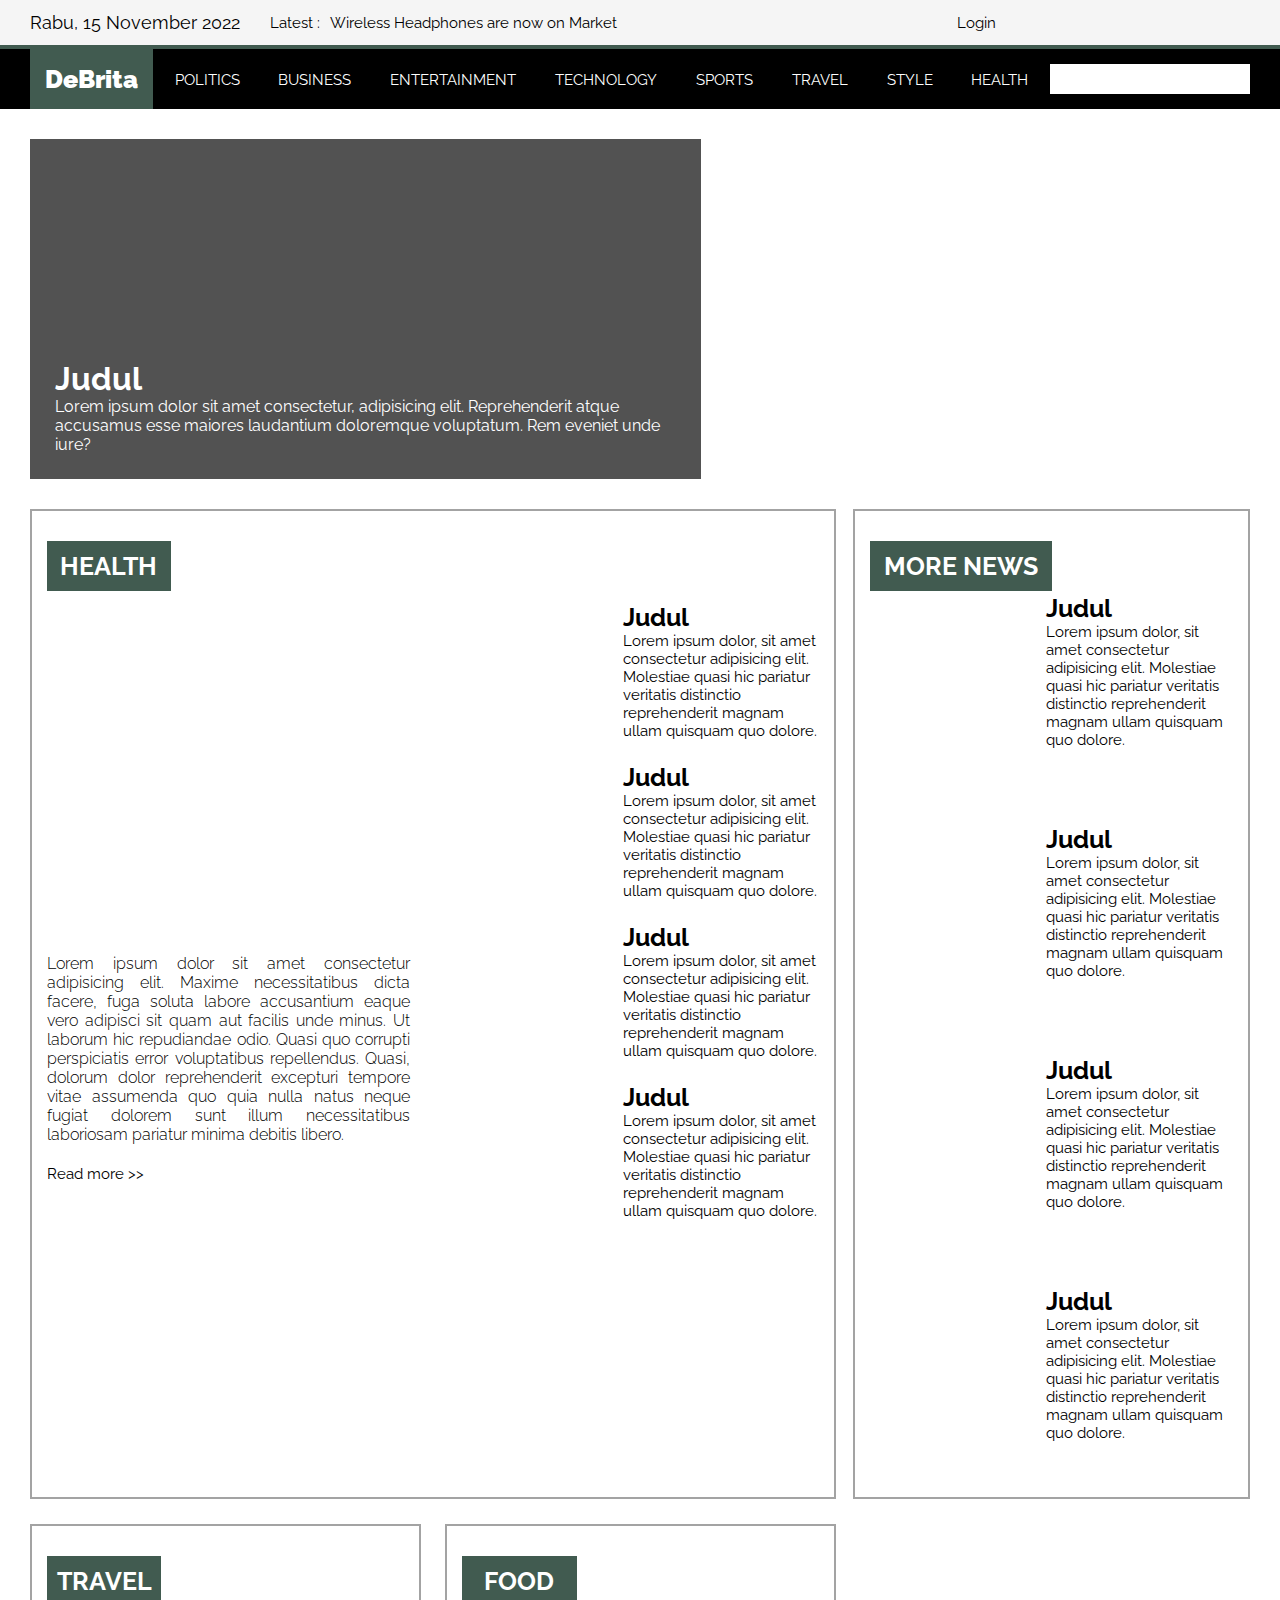
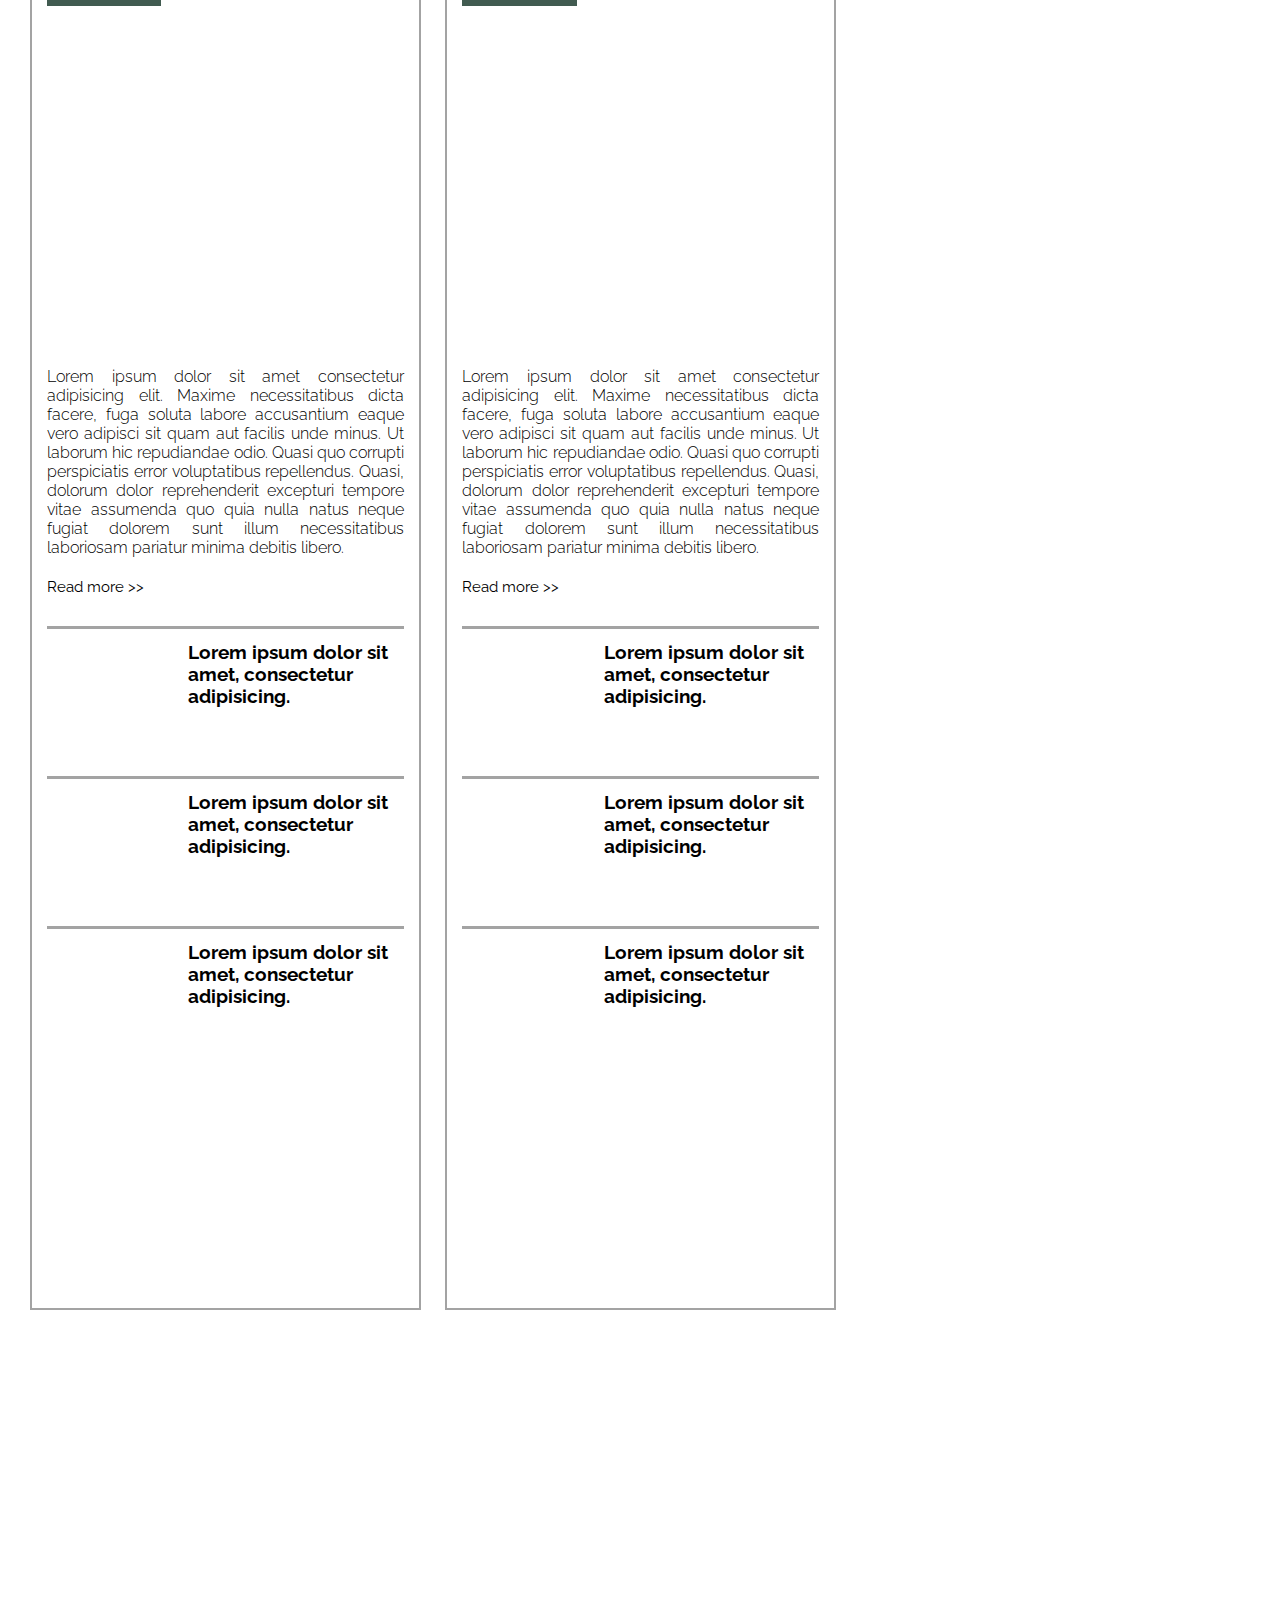
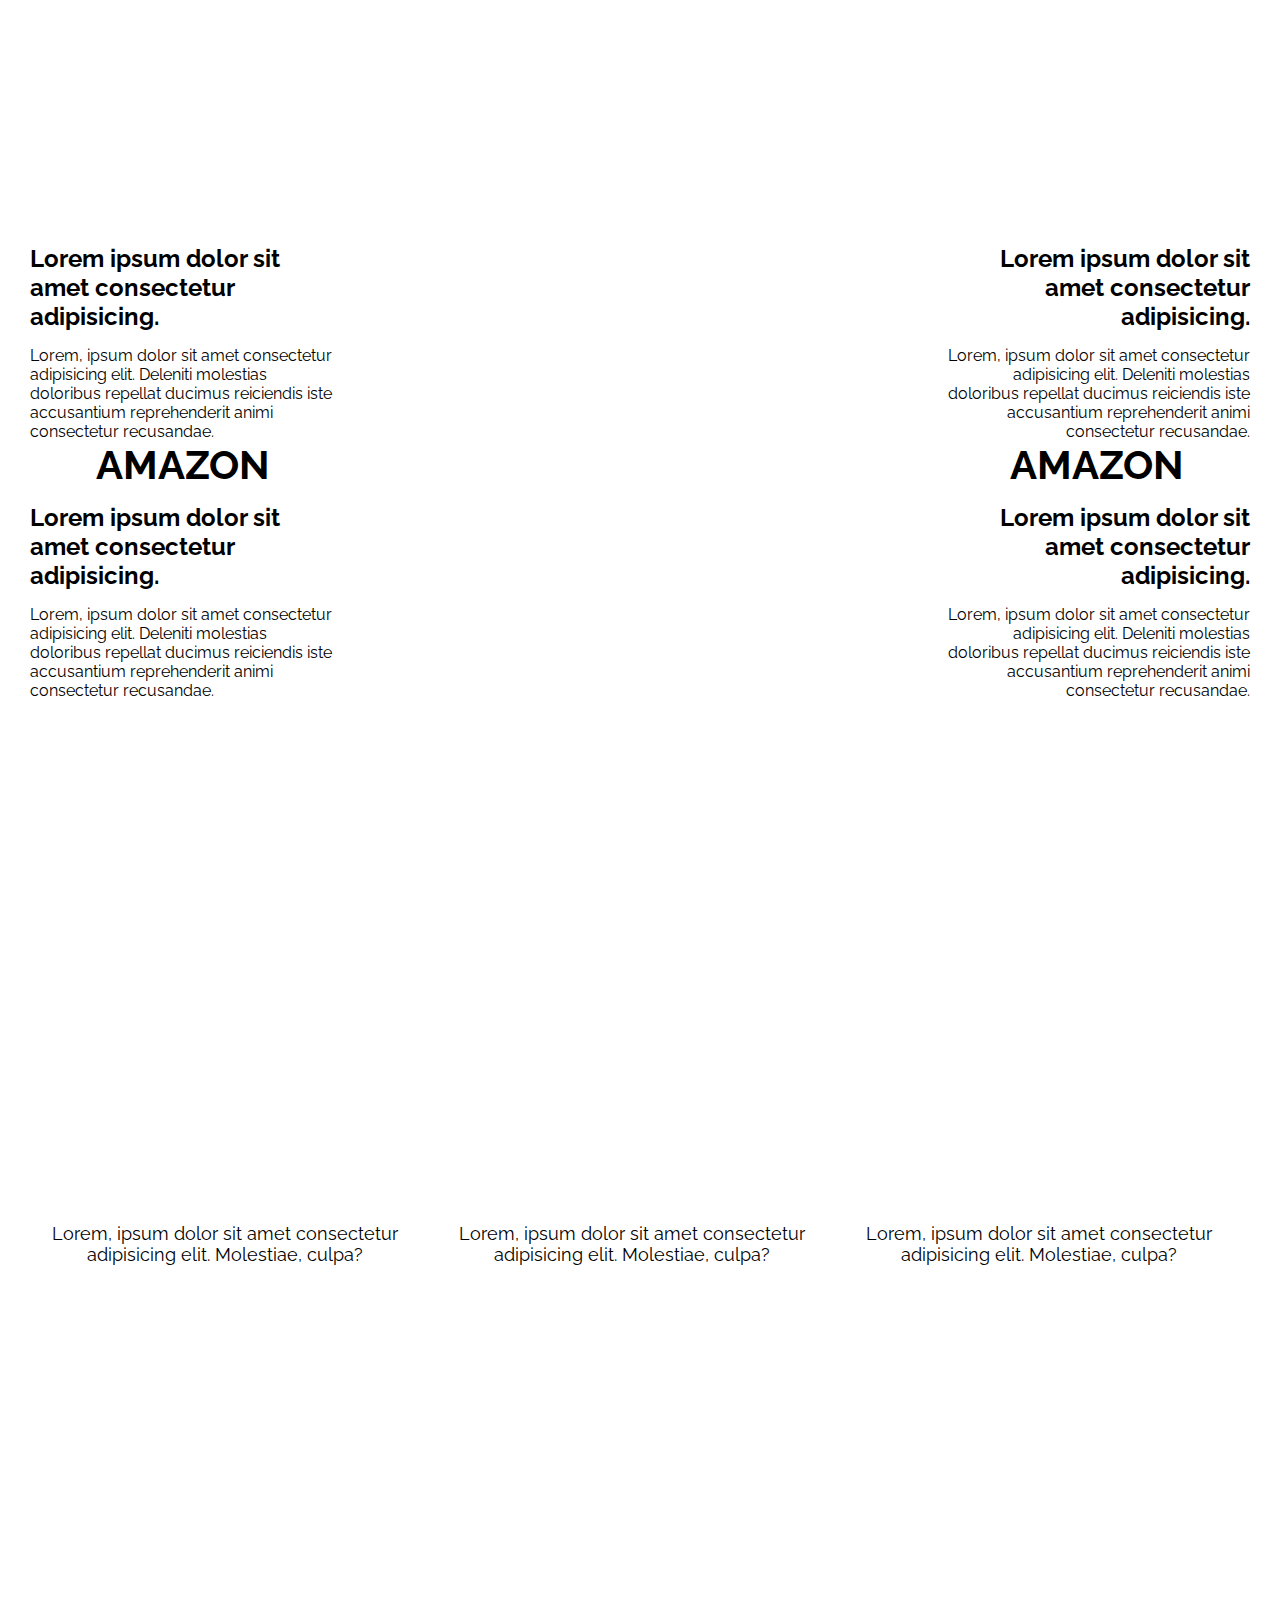
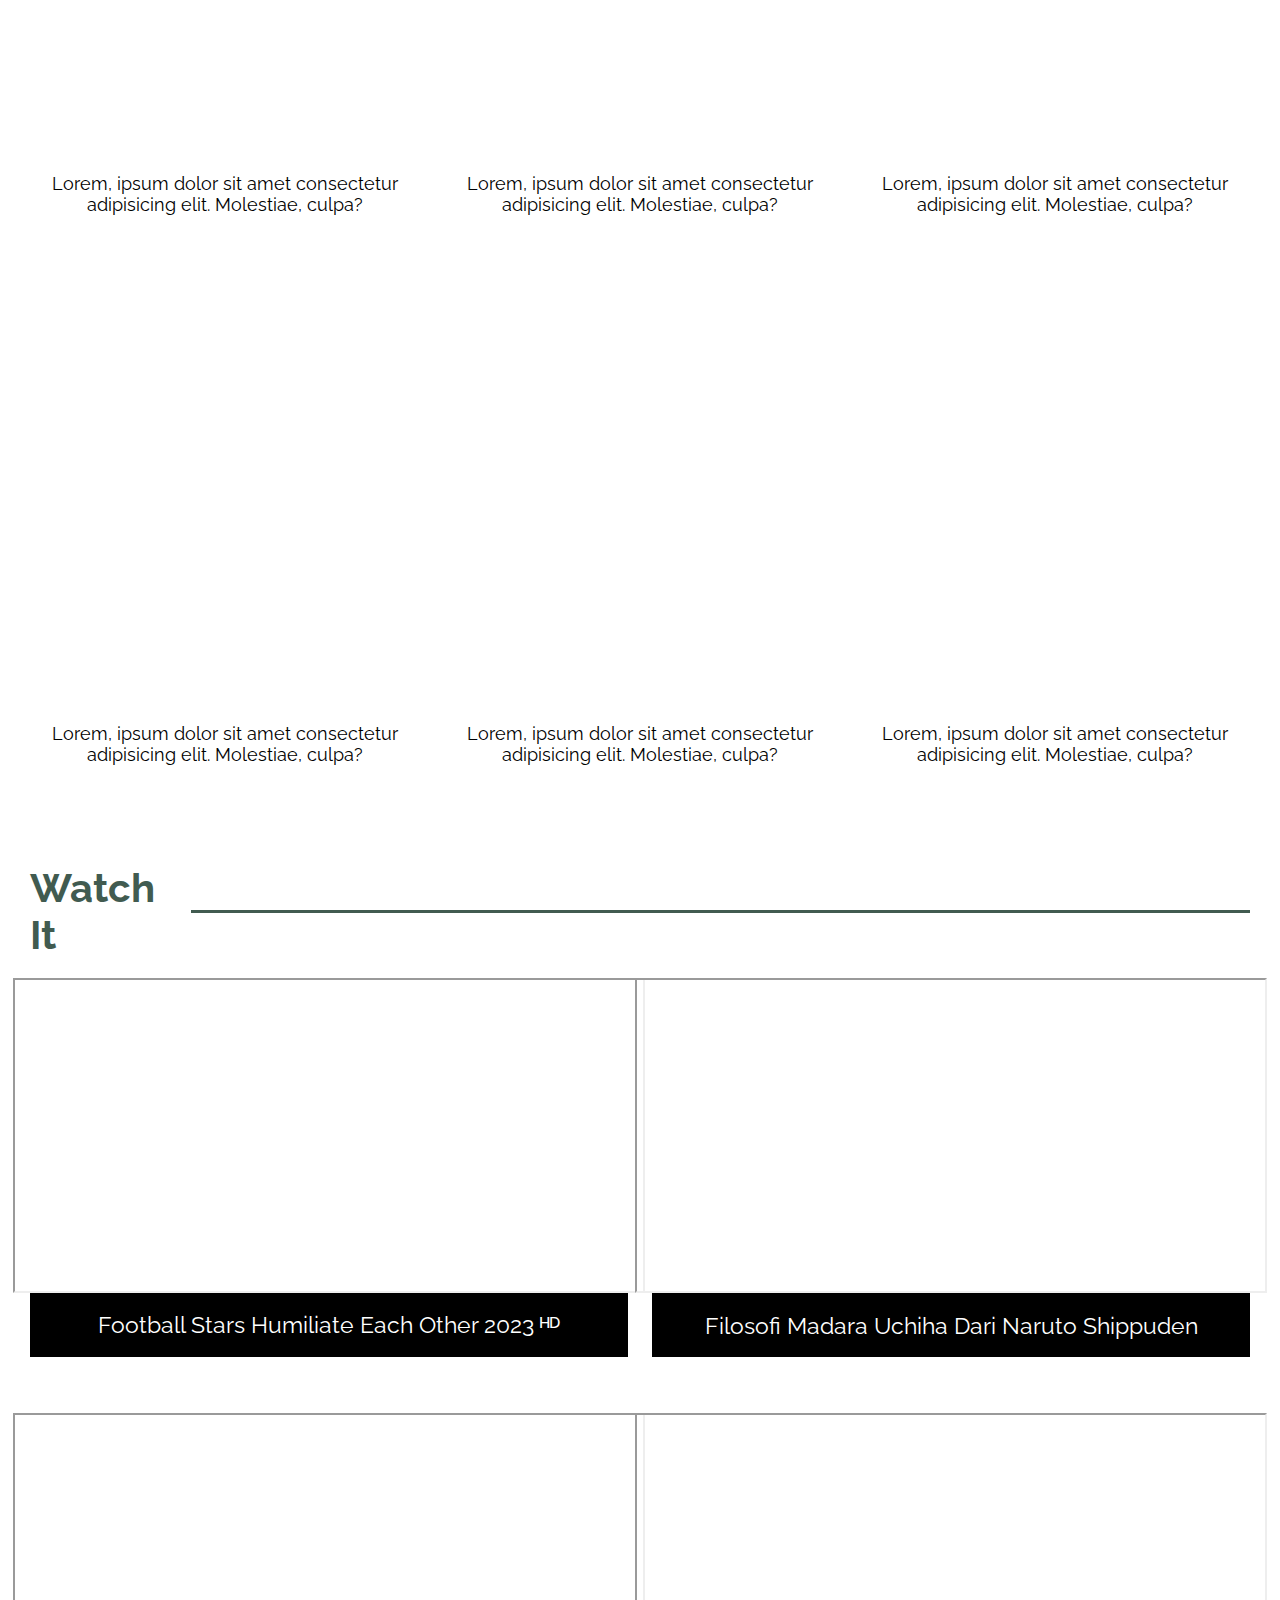
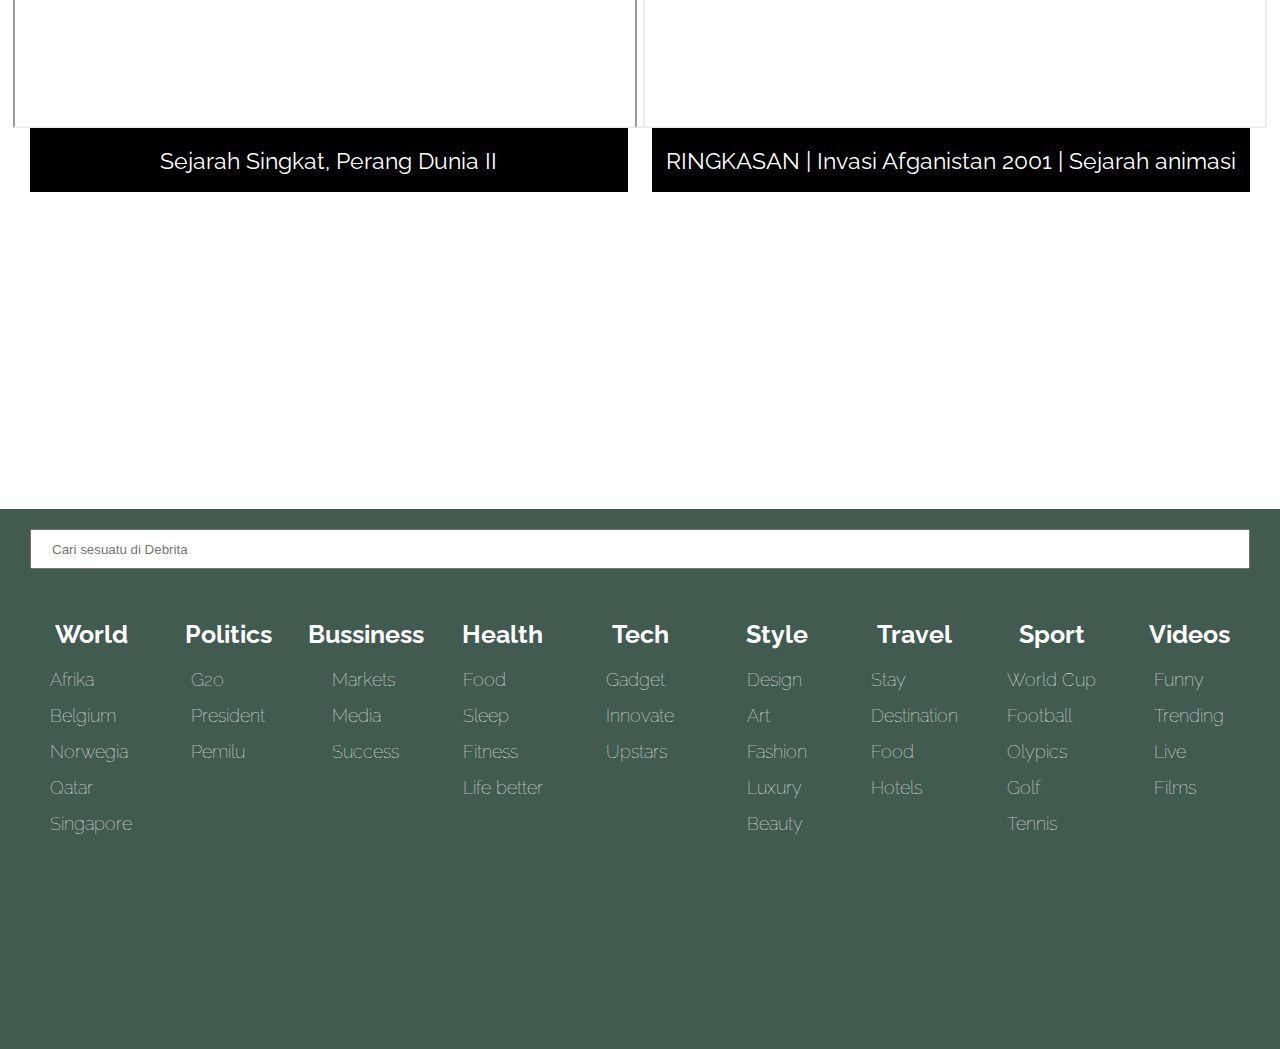
<file: index.html>
<!DOCTYPE html>
<html lang="en">
  <head>
    <meta charset="UTF-8" />
    <meta http-equiv="X-UA-Compatible" content="IE=edge" />
    <meta name="viewport" content="width=device-width, initial-scale=1.0" />
    <link rel="stylesheet" href="style.css" />
    <link
      rel="stylesheet"
      href="https://cdnjs.cloudflare.com/ajax/libs/font-awesome/6.2.1/css/all.min.css"
      integrity="sha512-MV7K8+y+gLIBoVD59lQIYicR65iaqukzvf/nwasF0nqhPay5w/9lJmVM2hMDcnK1OnMGCdVK+iQrJ7lzPJQd1w=="
      crossorigin="anonymous"
      referrerpolicy="no-referrer"
    />
    <title>DeBrita</title>
  </head>
  <body>
    <header>
      <div class="tanggal">
        <div class="tgl">
          <p>Rabu, 15 November 2022</p>
        </div>
        <div class="latest">
          <p>Latest :</p>
          <a href="">Wireless Headphones are now on Market</a>
        </div>
        <div class="sosmed">
          <i class="fa-solid fa-user fa-xl"></i>
          <a href="#">Login</a>
          <i class="fa-brands fa-facebook-f fa-xl"></i>
          <i class="fa-brands fa-twitter fa-xl"></i>
          <i class="fa-solid fa-envelope fa-xl"></i>
          <i class="fa-brands fa-instagram fa-xl"></i>
          <i class="fa-brands fa-pinterest-p fa-xl"></i>
          <i class="fa-brands fa-youtube fa-xl"></i>
        </div>
      </div>
      <div class="garisbiru"></div>
      <nav>
        <div class="logo"><a href="">DeBrita</a></div>
        <div class="pilihan">
          <ul>
            <li><a href="./kategori/kategori.html">POLITICS</a></li>
            <li><a href="./kategori/kategori.html">BUSINESS</a></li>
            <li><a href="./kategori/kategori.html">ENTERTAINMENT</a></li>
            <li><a href="./kategori/kategori.html">TECHNOLOGY</a></li>
            <li><a href="./kategori/kategori.html">SPORTS</a></li>
            <li><a href="./kategori/kategori.html">TRAVEL</a></li>
            <li><a href="./kategori/kategori.html">STYLE</a></li>
            <li><a href="./kategori/kategori.html">HEALTH</a></li>
          </ul>
        </div>
        <div class="search">
          <i class="fa-solid fa-magnifying-glass"></i>
          <input type="search" />
        </div>
      </nav>
    </header>
    <main>
      <div class="headline">
        <div
          class="kiri"
          style="
            background-image: url(https://images.unsplash.com/photo-1669286081720-49743b35e882?ixlib=rb-4.0.3&ixid=MnwxMjA3fDB8MHxwaG90by1wYWdlfHx8fGVufDB8fHx8&auto=format&fit=crop&w=870&q=80);
          "
        >
          <h1>Judul</h1>
          <p>
            Lorem ipsum dolor sit amet consectetur, adipisicing elit.
            Reprehenderit atque accusamus esse maiores laudantium doloremque
            voluptatum. Rem eveniet unde iure?
          </p>
        </div>
        <div class="kanan">
          <div class="bagian">
            <div
              class="suberita"
              style="
                background-image: url(https://images.unsplash.com/photo-1669206686326-8abbccd8e1a1?ixlib=rb-4.0.3&ixid=MnwxMjA3fDB8MHxwaG90by1wYWdlfHx8fGVufDB8fHx8&auto=format&fit=crop&w=870&q=80);
              "
            >
              <h2>Judul</h2>
              <p>Lorem ipsum dolor sit, amet consectetur</p>
            </div>
            <div
              class="suberita"
              style="
                background-image: url(https://images.unsplash.com/photo-1669236712949-b58f9758898d?ixlib=rb-4.0.3&ixid=MnwxMjA3fDB8MHxwaG90by1wYWdlfHx8fGVufDB8fHx8&auto=format&fit=crop&w=1032&q=80);
              "
            >
              <h2>Judul</h2>
              <p>Lorem ipsum dolor sit, amet consectetur</p>
            </div>
          </div>
          <div class="bagian">
            <div
              class="suberita"
              style="
                background-image: url(https://images.unsplash.com/photo-1661961111184-11317b40adb2?ixlib=rb-4.0.3&ixid=MnwxMjA3fDF8MHxwaG90by1wYWdlfHx8fGVufDB8fHx8&auto=format&fit=crop&w=872&q=80);
              "
            >
              <h2>Judul</h2>
              <p>Lorem ipsum dolor sit, amet consectetur</p>
            </div>
            <div
              class="suberita"
              style="
                background-image: url(https://images.unsplash.com/photo-1658915111655-36ef645fa24e?ixlib=rb-4.0.3&ixid=MnwxMjA3fDB8MHxwaG90by1wYWdlfHx8fGVufDB8fHx8&auto=format&fit=crop&w=464&q=80);
              "
            >
              <h2>Judul</h2>
              <p>Lorem ipsum dolor sit, amet consectetur</p>
            </div>
          </div>
        </div>
      </div>
      <article>
        <aside class="left">
          <div class="leftkonten">
            <div class="kategori">
              <h1>HEALTH</h1>
            </div>
            <div class="isian">
              <div class="gede">
                <div
                  class="foto"
                  style="
                    background-image: url(https://images.unsplash.com/photo-1538333702852-c1b7a2a93001?ixlib=rb-4.0.3&ixid=MnwxMjA3fDB8MHxwaG90by1wYWdlfHx8fGVufDB8fHx8&auto=format&fit=crop&w=872&q=80);
                  "
                ></div>
                <p>
                  Lorem ipsum dolor sit amet consectetur adipisicing elit.
                  Maxime necessitatibus dicta facere, fuga soluta labore
                  accusantium eaque vero adipisci sit quam aut facilis unde
                  minus. Ut laborum hic repudiandae odio. Quasi quo corrupti
                  perspiciatis error voluptatibus repellendus. Quasi, dolorum
                  dolor reprehenderit excepturi tempore vitae assumenda quo quia
                  nulla natus neque fugiat dolorem sunt illum necessitatibus
                  laboriosam pariatur minima debitis libero.
                </p>
                <div class="tombol">
                  <a href="#">Read more >></a>
                </div>
              </div>
              <div class="kecil">
                <div class="isiankecil">
                  <div
                    class="gambar"
                    style="
                      background-image: url(https://images.unsplash.com/photo-1478476868527-002ae3f3e159?ixlib=rb-4.0.3&ixid=MnwxMjA3fDB8MHxwaG90by1wYWdlfHx8fGVufDB8fHx8&auto=format&fit=crop&w=871&q=80);
                    "
                  ></div>
                  <div class="rincian">
                    <h2>Judul</h2>
                    <p>
                      Lorem ipsum dolor, sit amet consectetur adipisicing elit.
                      Molestiae quasi hic pariatur veritatis distinctio
                      reprehenderit magnam ullam quisquam quo dolore.
                    </p>
                  </div>
                </div>
                <div class="isiankecil">
                  <div
                    class="gambar"
                    style="
                      background-image: url(https://images.unsplash.com/photo-1666214280250-41f16ba24a26?ixlib=rb-4.0.3&ixid=MnwxMjA3fDF8MHxwaG90by1wYWdlfHx8fGVufDB8fHx8&auto=format&fit=crop&w=870&q=80);
                    "
                  ></div>
                  <div class="rincian">
                    <h2>Judul</h2>
                    <p>
                      Lorem ipsum dolor, sit amet consectetur adipisicing elit.
                      Molestiae quasi hic pariatur veritatis distinctio
                      reprehenderit magnam ullam quisquam quo dolore.
                    </p>
                  </div>
                </div>
                <div class="isiankecil">
                  <div
                    class="gambar"
                    style="
                      background-image: url(https://images.unsplash.com/photo-1657299156538-e08595d224ca?ixlib=rb-4.0.3&ixid=MnwxMjA3fDB8MHxwaG90by1wYWdlfHx8fGVufDB8fHx8&auto=format&fit=crop&w=870&q=80);
                    "
                  ></div>
                  <div class="rincian">
                    <h2>Judul</h2>
                    <p>
                      Lorem ipsum dolor, sit amet consectetur adipisicing elit.
                      Molestiae quasi hic pariatur veritatis distinctio
                      reprehenderit magnam ullam quisquam quo dolore.
                    </p>
                  </div>
                </div>
                <div class="isiankecil">
                  <div
                    class="gambar"
                    style="
                      background-image: url(https://images.unsplash.com/photo-1571019613454-1cb2f99b2d8b?ixlib=rb-4.0.3&ixid=MnwxMjA3fDB8MHxwaG90by1wYWdlfHx8fGVufDB8fHx8&auto=format&fit=crop&w=870&q=80);
                    "
                  ></div>
                  <div class="rincian">
                    <h2>Judul</h2>
                    <p>
                      Lorem ipsum dolor, sit amet consectetur adipisicing elit.
                      Molestiae quasi hic pariatur veritatis distinctio
                      reprehenderit magnam ullam quisquam quo dolore.
                    </p>
                  </div>
                </div>
              </div>
            </div>
          </div>
          <div class="leftkonten2">
            <div class="side">
              <div class="kategori">
                <h1>TRAVEL</h1>
              </div>
              <div
                class="foto"
                style="
                  background-image: url(https://images.unsplash.com/photo-1469854523086-cc02fe5d8800?ixlib=rb-4.0.3&ixid=MnwxMjA3fDB8MHxwaG90by1wYWdlfHx8fGVufDB8fHx8&auto=format&fit=crop&w=821&q=80);
                "
              ></div>
              <p>
                Lorem ipsum dolor sit amet consectetur adipisicing elit. Maxime
                necessitatibus dicta facere, fuga soluta labore accusantium
                eaque vero adipisci sit quam aut facilis unde minus. Ut laborum
                hic repudiandae odio. Quasi quo corrupti perspiciatis error
                voluptatibus repellendus. Quasi, dolorum dolor reprehenderit
                excepturi tempore vitae assumenda quo quia nulla natus neque
                fugiat dolorem sunt illum necessitatibus laboriosam pariatur
                minima debitis libero.
              </p>
              <div class="tombol">
                <a href="#">Read more >></a>
              </div>
              <div class="subside">
                <div class="gariss"></div>
                <div class="subside_konten">
                  <div
                    class="foto"
                    style="
                      background-image: url(https://images.unsplash.com/photo-1476514525535-07fb3b4ae5f1?ixlib=rb-4.0.3&ixid=MnwxMjA3fDB8MHxwaG90by1wYWdlfHx8fGVufDB8fHx8&auto=format&fit=crop&w=870&q=80);
                    "
                  ></div>
                  <h3>Lorem ipsum dolor sit amet, consectetur adipisicing.</h3>
                </div>
              </div>
              <div class="subside">
                <div class="gariss"></div>
                <div class="subside_konten">
                  <div
                    class="foto"
                    style="
                      background-image: url(https://images.unsplash.com/photo-1534534573898-db5148bc8b0c?ixlib=rb-4.0.3&ixid=MnwxMjA3fDB8MHxwaG90by1wYWdlfHx8fGVufDB8fHx8&auto=format&fit=crop&w=435&q=80);
                    "
                  ></div>
                  <h3>Lorem ipsum dolor sit amet, consectetur adipisicing.</h3>
                </div>
              </div>
              <div class="subside">
                <div class="gariss"></div>
                <div class="subside_konten">
                  <div
                    class="foto"
                    style="
                      background-image: url(https://images.unsplash.com/photo-1483450388369-9ed95738483c?ixlib=rb-4.0.3&ixid=MnwxMjA3fDB8MHxwaG90by1wYWdlfHx8fGVufDB8fHx8&auto=format&fit=crop&w=870&q=80);
                    "
                  ></div>
                  <h3>Lorem ipsum dolor sit amet, consectetur adipisicing.</h3>
                </div>
              </div>
            </div>
            <div class="side">
              <div class="kategori">
                <h1>FOOD</h1>
              </div>
              <div
                class="foto"
                style="
                  background-image: url(https://images.unsplash.com/photo-1606787366850-de6330128bfc?ixlib=rb-4.0.3&ixid=MnwxMjA3fDB8MHxwaG90by1wYWdlfHx8fGVufDB8fHx8&auto=format&fit=crop&w=870&q=80);
                "
              ></div>
              <p>
                Lorem ipsum dolor sit amet consectetur adipisicing elit. Maxime
                necessitatibus dicta facere, fuga soluta labore accusantium
                eaque vero adipisci sit quam aut facilis unde minus. Ut laborum
                hic repudiandae odio. Quasi quo corrupti perspiciatis error
                voluptatibus repellendus. Quasi, dolorum dolor reprehenderit
                excepturi tempore vitae assumenda quo quia nulla natus neque
                fugiat dolorem sunt illum necessitatibus laboriosam pariatur
                minima debitis libero.
              </p>
              <div class="tombol">
                <a href="#">Read more >></a>
              </div>
              <div class="subside">
                <div class="gariss"></div>
                <div class="subside_konten">
                  <div
                    class="foto"
                    style="
                      background-image: url(https://images.pexels.com/photos/1279330/pexels-photo-1279330.jpeg?auto=compress&cs=tinysrgb&w=1260&h=750&dpr=1);
                    "
                  ></div>
                  <h3>Lorem ipsum dolor sit amet, consectetur adipisicing.</h3>
                </div>
              </div>
              <div class="subside">
                <div class="gariss"></div>
                <div class="subside_konten">
                  <div
                    class="foto"
                    style="
                      background-image: url(https://images.unsplash.com/photo-1475090169767-40ed8d18f67d?ixlib=rb-4.0.3&ixid=MnwxMjA3fDB8MHxwaG90by1wYWdlfHx8fGVufDB8fHx8&auto=format&fit=crop&w=1032&q=80);
                    "
                  ></div>
                  <h3>Lorem ipsum dolor sit amet, consectetur adipisicing.</h3>
                </div>
              </div>
              <div class="subside">
                <div class="gariss"></div>
                <div class="subside_konten">
                  <div
                    class="foto"
                    style="
                      background-image: url(https://images.pexels.com/photos/357743/pexels-photo-357743.jpeg?auto=compress&cs=tinysrgb&w=600);
                    "
                  ></div>
                  <h3>Lorem ipsum dolor sit amet, consectetur adipisicing.</h3>
                </div>
              </div>
            </div>
          </div>
        </aside>
        <aside class="right">
          <div id="rightkonten" class="rightkonten">
            <div class="morenews">
              <h1>MORE NEWS</h1>
            </div>
            <div class="isikonten">
              <div class="isian">
                <div
                  class="gambar"
                  style="
                    background-image: url(https://cdn.pixabay.com/photo/2022/11/12/16/42/elk-7587415_960_720.jpg);
                  "
                ></div>
                <div class="rincian">
                  <h2>Judul</h2>
                  <p>
                    Lorem ipsum dolor, sit amet consectetur adipisicing elit.
                    Molestiae quasi hic pariatur veritatis distinctio
                    reprehenderit magnam ullam quisquam quo dolore.
                  </p>
                </div>
              </div>
              <div class="isian">
                <div
                  class="gambar"
                  style="
                    background-image: url(https://images.unsplash.com/photo-1669221269821-a51ca4d0baa7?ixlib=rb-4.0.3&ixid=MnwxMjA3fDB8MHxwaG90by1wYWdlfHx8fGVufDB8fHx8&auto=format&fit=crop&w=870&q=80);
                  "
                ></div>
                <div class="rincian">
                  <h2>Judul</h2>
                  <p>
                    Lorem ipsum dolor, sit amet consectetur adipisicing elit.
                    Molestiae quasi hic pariatur veritatis distinctio
                    reprehenderit magnam ullam quisquam quo dolore.
                  </p>
                </div>
              </div>
              <div class="isian">
                <div
                  class="gambar"
                  style="
                    background-image: url(https://images.unsplash.com/photo-1668600504149-fba7c4c54eff?ixlib=rb-4.0.3&ixid=MnwxMjA3fDB8MHxwaG90by1wYWdlfHx8fGVufDB8fHx8&auto=format&fit=crop&w=870&q=80);
                  "
                ></div>
                <div class="rincian">
                  <h2>Judul</h2>
                  <p>
                    Lorem ipsum dolor, sit amet consectetur adipisicing elit.
                    Molestiae quasi hic pariatur veritatis distinctio
                    reprehenderit magnam ullam quisquam quo dolore.
                  </p>
                </div>
              </div>
              <div class="isian">
                <div
                  class="gambar"
                  style="
                    background-image: url(https://cdn.pixabay.com/photo/2022/11/05/09/51/moose-7571491_960_720.jpg);
                  "
                ></div>
                <div class="rincian">
                  <h2>Judul</h2>
                  <p>
                    Lorem ipsum dolor, sit amet consectetur adipisicing elit.
                    Molestiae quasi hic pariatur veritatis distinctio
                    reprehenderit magnam ullam quisquam quo dolore.
                  </p>
                </div>
              </div>
            </div>
          </div>
        </aside>
      </article>
      <div
        class="quote"
        style="
          background-image: url(https://images.unsplash.com/photo-1669245956872-55ec428ef13a?ixlib=rb-4.0.3&ixid=MnwxMjA3fDB8MHxlZGl0b3JpYWwtZmVlZHw1fHx8ZW58MHx8fHw%3D&auto=format&fit=crop&w=500&q=60);
        "
      >
        <h1>Quote Of The Day</h1>
        <p>
          " Lorem ipsum dolor sit amet consectetur adipisicing elit. Perferendis
          obcaecati fugit possimus est, libero quae quas magni. Officiis
          accusantium eius quo dolores sapiente ab quae enim quisquam quos
          reprehenderit quas vel neque, eveniet eum, minus quia, inventore
          recusandae dignissimos iste! ""
        </p>
      </div>
      <div class="spesifik">
        <h1>Berita Spesifik</h1>
        <div class="bungkus">
          <div class="bungkuss kiri">
            <div class="popo atas">
              <h2>Lorem ipsum dolor sit amet consectetur adipisicing.</h2>
              <p>
                Lorem, ipsum dolor sit amet consectetur adipisicing elit.
                Deleniti molestias doloribus repellat ducimus reiciendis iste
                accusantium reprehenderit animi consectetur recusandae.
              </p>
            </div>
            <h1>AMAZON</h1>
            <div class="popo bawah">
              <h2>Lorem ipsum dolor sit amet consectetur adipisicing.</h2>
              <p>
                Lorem, ipsum dolor sit amet consectetur adipisicing elit.
                Deleniti molestias doloribus repellat ducimus reiciendis iste
                accusantium reprehenderit animi consectetur recusandae.
              </p>
            </div>
          </div>
          <div
            class="gambar"
            style="
              background-image: url(https://images.unsplash.com/photo-1523474253046-8cd2748b5fd2?ixlib=rb-4.0.3&ixid=MnwxMjA3fDB8MHxwaG90by1wYWdlfHx8fGVufDB8fHx8&auto=format&fit=crop&w=870&q=80);
            "
          ></div>
          <div class="bungkuss kanan">
            <div class="popo atas">
              <h2 style="text-align: end">
                Lorem ipsum dolor sit amet consectetur adipisicing.
              </h2>
              <p style="text-align: end">
                Lorem, ipsum dolor sit amet consectetur adipisicing elit.
                Deleniti molestias doloribus repellat ducimus reiciendis iste
                accusantium reprehenderit animi consectetur recusandae.
              </p>
            </div>
            <h1>AMAZON</h1>
            <div class="popo bawah">
              <h2 style="text-align: end">
                Lorem ipsum dolor sit amet consectetur adipisicing.
              </h2>
              <p style="text-align: end">
                Lorem, ipsum dolor sit amet consectetur adipisicing elit.
                Deleniti molestias doloribus repellat ducimus reiciendis iste
                accusantium reprehenderit animi consectetur recusandae.
              </p>
            </div>
          </div>
        </div>
      </div>
      <div
        class="category sport"
        style="
          background-image: url(https://images.unsplash.com/photo-1565992441121-4367c2967103?ixlib=rb-4.0.3&ixid=MnwxMjA3fDB8MHxzZWFyY2h8Mnx8c3BvcnR8ZW58MHx8MHxibHVlfA%3D%3D&auto=format&fit=crop&w=500&q=60);
        "
      >
        <div class="judul">
          <div class="kiri">
            <h1>SPORT</h1>
            <p>The most amazing video from DeBrita</p>
          </div>
          <a href="#">Visit Reels ></a>
        </div>
        <div class="konten">
          <div class="isian">
            <div
              class="foto"
              style="
                background-image: url(https://images.unsplash.com/photo-1461896836934-ffe607ba8211?ixlib=rb-4.0.3&ixid=MnwxMjA3fDB8MHxwaG90by1wYWdlfHx8fGVufDB8fHx8&auto=format&fit=crop&w=870&q=80);
              "
            ></div>
            <div class="deskripsi">
              <a href="#">
                Lorem, ipsum dolor sit amet consectetur adipisicing elit.
                Molestiae, culpa?
              </a>
            </div>
          </div>
          <div class="isian">
            <div
              class="foto"
              style="
                background-image: url(https://images.unsplash.com/photo-1530549387789-4c1017266635?ixlib=rb-4.0.3&ixid=MnwxMjA3fDB8MHxwaG90by1wYWdlfHx8fGVufDB8fHx8&auto=format&fit=crop&w=870&q=80);
              "
            ></div>
            <div class="deskripsi">
              <a href="#">
                Lorem, ipsum dolor sit amet consectetur adipisicing elit.
                Molestiae, culpa?
              </a>
            </div>
          </div>
          <div class="isian">
            <div
              class="foto"
              style="
                background-image: url(https://images.unsplash.com/photo-1517649763962-0c623066013b?ixlib=rb-4.0.3&ixid=MnwxMjA3fDB8MHxwaG90by1wYWdlfHx8fGVufDB8fHx8&auto=format&fit=crop&w=870&q=80);
              "
            ></div>
            <div class="deskripsi">
              <a href="#">
                Lorem, ipsum dolor sit amet consectetur adipisicing elit.
                Molestiae, culpa?
              </p>
            </div>
          </div>
        </div>
      </div>
      <div
        class="category style"
        style="
          background-image: url(https://images.unsplash.com/photo-1585435669168-f4cc3f5d1b8e?ixlib=rb-4.0.3&ixid=MnwxMjA3fDB8MHxwaG90by1wYWdlfHx8fGVufDB8fHx8&auto=format&fit=crop&w=1008&q=80);
        "
      >
        <div class="judul">
          <div class="kiri">
            <h1>STYLE</h1>
            <p>The most amazing video from DeBrita</p>
          </div>
          <a href="#">Visit Reels ></a>
        </div>
        <div class="konten">
          <div class="isian">
            <div
              class="foto"
              style="
                background-image: url(https://images.unsplash.com/photo-1542062700-9b61ccbc1696?ixlib=rb-4.0.3&ixid=MnwxMjA3fDB8MHxwaG90by1wYWdlfHx8fGVufDB8fHx8&auto=format&fit=crop&w=870&q=80);
              "
            ></div>
            <div class="deskripsi">
              <a href="#">
                Lorem, ipsum dolor sit amet consectetur adipisicing elit.
                Molestiae, culpa?
              </a>
            </div>
          </div>
          <div class="isian">
            <div
              class="foto"
              style="
                background-image: url(https://images.pexels.com/photos/322207/pexels-photo-322207.jpeg?auto=compress&cs=tinysrgb&w=1260&h=750&dpr=1);
              "
            ></div>
            <div class="deskripsi">
              <a href="#">
                Lorem, ipsum dolor sit amet consectetur adipisicing elit.
                Molestiae, culpa?
              </a>
            </div>
          </div>
          <div class="isian">
            <div
              class="foto"
              style="
                background-image: url(https://images.pexels.com/photos/923229/pexels-photo-923229.jpeg?auto=compress&cs=tinysrgb&w=1260&h=750&dpr=1);
              "
            ></div>
            <div class="deskripsi">
              <a href="#">
                Lorem, ipsum dolor sit amet consectetur adipisicing elit.
                Molestiae, culpa?
              </a>
            </div>
          </div>
        </div>
      </div>
      <div
        class="category tech"
        style="
          background-image: url(https://images.unsplash.com/photo-1580234831315-438a4813685c?ixlib=rb-4.0.3&ixid=MnwxMjA3fDB8MHxwaG90by1wYWdlfHx8fGVufDB8fHx8&auto=format&fit=crop&w=867&q=80);
        "
      >
        <div class="judul">
          <div class="kiri">
            <h1>TECH</h1>
            <p>The most amazing video from DeBrita</p>
          </div>
          <a href="#">Visit Reels ></a>
        </div>
        <div class="konten">
          <div class="isian">
            <div
              class="foto"
              style="
                background-image: url(https://images.unsplash.com/photo-1498409785966-ab341407de6e?ixlib=rb-4.0.3&ixid=MnwxMjA3fDB8MHxwaG90by1wYWdlfHx8fGVufDB8fHx8&auto=format&fit=crop&w=881&q=80);
              "
            ></div>
            <div class="deskripsi">
              <a href="#">
                Lorem, ipsum dolor sit amet consectetur adipisicing elit.
                Molestiae, culpa?
              </a>
            </div>
          </div>
          <div class="isian">
            <div
              class="foto"
              style="
                background-image: url(https://images.pexels.com/photos/1476321/pexels-photo-1476321.jpeg?auto=compress&cs=tinysrgb&w=1260&h=750&dpr=1);
              "
            ></div>
            <div class="deskripsi">
              <a href="#">
                Lorem, ipsum dolor sit amet consectetur adipisicing elit.
                Molestiae, culpa?
              </a>
            </div>
          </div>
          <div class="isian">
            <div
              class="foto"
              style="
                background-image: url(https://images.pexels.com/photos/3862632/pexels-photo-3862632.jpeg?auto=compress&cs=tinysrgb&w=1260&h=750&dpr=1);
              "
            ></div>
            <div class="deskripsi">
              <a href="#">
                Lorem, ipsum dolor sit amet consectetur adipisicing elit.
                Molestiae, culpa?
              </a>
            </div>
          </div>
        </div>
      </div>
      <div class="containervideoo">
        <div class="judul">
          <h1>Watch It</h1>
          <div class="line"></div>
        </div>
        <div class="video">
          <div class="itemvideo">
            <iframe width="632" height="315"
            src="https://www.youtube.com/embed/4duHajRlqUU">
            </iframe>
            <a href="#">Football Stars Humiliate Each Other 2023 ᴴᴰ</a>
          </div>
          <div class="itemvideo">
            <iframe width="632" height="315"
            src="https://www.youtube.com/embed/rH8OEsjn-ao">
            </iframe>
            <a href="#">Filosofi Madara Uchiha Dari Naruto Shippuden</a>
          </div>
        </div>
        <div class="video">
          <div class="itemvideo">
            <iframe width="632" height="315"
            src="https://www.youtube.com/embed/dOO7bqvo4S0">
            </iframe>
            <a href="#">Sejarah Singkat, Perang Dunia II</a>
          </div>
          <div class="itemvideo">
            <iframe width="632" height="315"
            src="https://www.youtube.com/embed/Z79QB0FVe44">
            </iframe>
            <a href="#">RINGKASAN | Invasi Afganistan 2001 | Sejarah animasi</a>
          </div>
        </div>
      </div>
    </main>
  </body>
  <footer>
        <input type="text" placeholder="Cari sesuatu di Debrita" />
        <div class="footkategori">
          <div class="label">
            <h2>World</h2>
            <ul>
            <li><a href="">Afrika</a></li>
            <li><a href="">Belgium</a></li>
            <li><a href="">Norwegia</a></li>
            <li><a href="">Qatar</a></li>
            <li><a href="">Singapore</a></li>
          </ul>
          </div>
          <div class="label">
            <h2>Politics</h2>
            <ul>
              <li><a href="">G20</a></li>
              <li><a href="">President</a></li>
              <li><a href="">Pemilu</a></li>
            </ul>
          </div>
          <div class="label">
            <h2>Bussiness</h2>
            <ul>
              <li><a href="">Markets</a></li>
              <li><a href="">Media</a></li>
              <li><a href="">Success</a></li>
            </ul>
          </div>
          <div class="label">
            <h2>Health</h2>
            <ul>
              <li><a href="">Food</a></li>
              <li><a href="">Sleep</a></li>
              <li><a href="">Fitness</a></li>
              <li><a href="">Life better</a></li>
            </ul>
          </div>
          <div class="label">
            <h2>Tech</h2>
            <ul>
              <li><a href="">Gadget</a></li>
              <li><a href="">Innovate</a></li>
              <li><a href="">Upstars</a></li>
            </ul>
          </div>
          <div class="label">
            <h2>Style</h2>
            <ul>
              <li><a href="">Design</a></li>
              <li><a href="">Art</a></li>
              <li><a href="">Fashion</a></li>
              <li><a href="">Luxury</a></li>
              <li><a href="">Beauty</a></li>
            </ul>
          </div>
          <div class="label">
            <h2>Travel</h2>
            <ul>
              <li><a href="">Stay</a></li>
              <li><a href="">Destination</a></li>
              <li><a href="">Food</a></li>
              <li><a href="">Hotels</a></li>
            </ul>
          </div>
          <div class="label">
            <h2>Sport</h2>
            <ul>
              <li><a href="">World Cup</a></li>
              <li><a href="">Football</a></li>
              <li><a href="">Olypics</a></li>
              <li><a href="">Golf</a></li>
              <li><a href="">Tennis</a></li>
            </ul>
          </div>
          <div class="label">
            <h2>Videos</h2>
            <ul>
              <li><a href="">Funny</a></li>
              <li><a href="">Trending</a></li>
              <li><a href="">Live</a></li>
              <li><a href="">Films</a></li>
            </ul>
          </div>
        </div>
  </footer>
  <script src="script.js"></script>
</html>
</file>
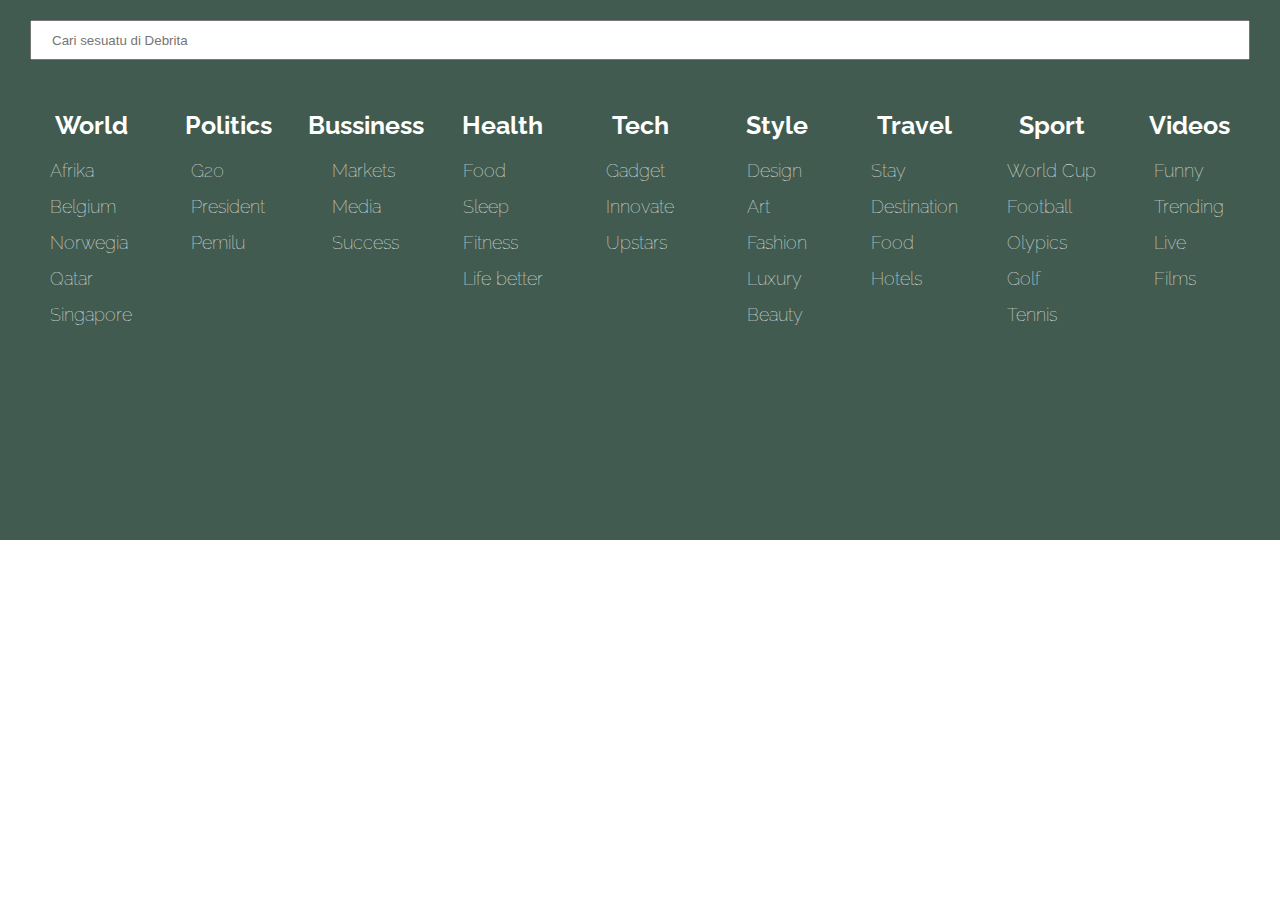
<file: material/footer.html>
<!DOCTYPE html>
<html lang="en">
  <head>
    <meta charset="UTF-8" />
    <meta http-equiv="X-UA-Compatible" content="IE=edge" />
    <meta name="viewport" content="width=device-width, initial-scale=1.0" />
    <link rel="stylesheet" href="../style.css" />
    <link
      rel="stylesheet"
      href="https://cdnjs.cloudflare.com/ajax/libs/font-awesome/6.2.1/css/all.min.css"
      integrity="sha512-MV7K8+y+gLIBoVD59lQIYicR65iaqukzvf/nwasF0nqhPay5w/9lJmVM2hMDcnK1OnMGCdVK+iQrJ7lzPJQd1w=="
      crossorigin="anonymous"
      referrerpolicy="no-referrer"
    />
    <title>Document</title>
  </head>
  <body>
    <footer>
      <input type="text" placeholder="Cari sesuatu di Debrita" />
      <div class="footkategori">
        <div class="label">
          <h2>World</h2>
          <ul>
            <li><a href="">Afrika</a></li>
            <li><a href="">Belgium</a></li>
            <li><a href="">Norwegia</a></li>
            <li><a href="">Qatar</a></li>
            <li><a href="">Singapore</a></li>
          </ul>
        </div>
        <div class="label">
          <h2>Politics</h2>
          <ul>
            <li><a href="">G20</a></li>
            <li><a href="">President</a></li>
            <li><a href="">Pemilu</a></li>
          </ul>
        </div>
        <div class="label">
          <h2>Bussiness</h2>
          <ul>
            <li><a href="">Markets</a></li>
            <li><a href="">Media</a></li>
            <li><a href="">Success</a></li>
          </ul>
        </div>
        <div class="label">
          <h2>Health</h2>
          <ul>
            <li><a href="">Food</a></li>
            <li><a href="">Sleep</a></li>
            <li><a href="">Fitness</a></li>
            <li><a href="">Life better</a></li>
          </ul>
        </div>
        <div class="label">
          <h2>Tech</h2>
          <ul>
            <li><a href="">Gadget</a></li>
            <li><a href="">Innovate</a></li>
            <li><a href="">Upstars</a></li>
          </ul>
        </div>
        <div class="label">
          <h2>Style</h2>
          <ul>
            <li><a href="">Design</a></li>
            <li><a href="">Art</a></li>
            <li><a href="">Fashion</a></li>
            <li><a href="">Luxury</a></li>
            <li><a href="">Beauty</a></li>
          </ul>
        </div>
        <div class="label">
          <h2>Travel</h2>
          <ul>
            <li><a href="">Stay</a></li>
            <li><a href="">Destination</a></li>
            <li><a href="">Food</a></li>
            <li><a href="">Hotels</a></li>
          </ul>
        </div>
        <div class="label">
          <h2>Sport</h2>
          <ul>
            <li><a href="">World Cup</a></li>
            <li><a href="">Football</a></li>
            <li><a href="">Olypics</a></li>
            <li><a href="">Golf</a></li>
            <li><a href="">Tennis</a></li>
          </ul>
        </div>
        <div class="label">
          <h2>Videos</h2>
          <ul>
            <li><a href="">Funny</a></li>
            <li><a href="">Trending</a></li>
            <li><a href="">Live</a></li>
            <li><a href="">Films</a></li>
          </ul>
        </div>
      </div>
    </footer>
  </body>
</html>
</file>
<file: style.css>
@import url("https://fonts.googleapis.com/css2?family=Raleway:wght@100;200;300;400;500;600;700;800;900&display=swap");

* {
  margin: 0;
  padding: 0;
  box-sizing: border-box;
}

body {
  font-family: "Raleway", sans-serif;
}

/* HEADER */

header .tanggal {
  width: 100%;
  height: 45px;
  background-color: whitesmoke;
  display: flex;
  align-items: center;
  padding: 0 30px;
}
.tanggal .tgl {
  /* background-color: aqua; */
  margin-right: 30px;
}
.tgl p {
  font-size: 18px;
  color: black;
}
.tanggal .latest {
  display: flex;
}
.latest p,
a {
  font-size: 15px;
  color: black;
}
.latest a {
  text-decoration: none;
  margin-left: 10px;
  color: black;
}
.latest a:hover {
  color: rgba(65, 91, 80, 1);
}
.tanggal .sosmed {
  margin-left: auto;
  width: 300px;
  display: flex;
  justify-content: space-between;
  align-items: center;
}
.sosmed a {
  text-decoration: none;
  color: black;
  font-size: 15px;
  position: relative;
  transform: translateX(-30px);
}
.sosmed a:hover {
  color: rgba(65, 91, 80, 1);
}
.sosmed :nth-child(1) {
  position: relative;
  transform: translateX(-30px);
}
.sosmed i {
  cursor: pointer;
}

/* AKHIR HEADER */

.garisbiru {
  width: 100%;
  height: 4px;
  background-color: rgba(65, 91, 80, 1);
}

/* NAV */

nav {
  width: 100%;
  height: 60px;
  background-color: black;
  display: flex;
  justify-content: space-between;
  align-items: center;
  padding: 0 30px;
}
.logo {
  color: white;
  cursor: pointer;
  font-size: 25px;
  font-weight: 900;
  padding: 15px 15px;
  background-color: rgba(65, 91, 80, 1);
}
.logo a {
  text-decoration: none;
  font-size: 25px;
  color: white;
}
.pilihan {
  width: 70%;
}
.pilihan ul {
  display: flex;
  justify-content: space-between;
  width: 100%;
}
.pilihan li {
  list-style: none;
}
.pilihan li a {
  text-decoration: none;
  color: white;
  font-size: 15px;
}
.pilihan .active {
  border-bottom: 2px solid yellow;
  padding-bottom: 10px;
}
.pilihan li a:hover {
  color: yellow;
}
.search {
  position: relative;
}
.search input {
  width: 200px;
  height: 30px;
  border: 0px;
  padding-left: 33px;
}
.search i {
  position: absolute;
  left: 10px;
  top: 8px;
}

/* AKHIR NAV */

/* MAIN */
.headline {
  width: 100%;
  height: 400px;
  display: flex;
  justify-content: space-between;
  align-items: center;
  padding: 30px;
}

.headline .kiri {
  height: 100%;
  width: 55%;
  background-color: rgb(82, 82, 82);
  padding: 25px;
  display: flex;
  flex-direction: column;
  justify-content: end;
  background-position: center;
}
.kiri a {
  width: 100%;
}
.kiri p,
h1 {
  color: white;
}
.headline .kanan {
  height: 100%;
  width: 43%;
  display: flex;
  flex-direction: column;
  justify-content: space-between;
}
.headline .kanan .bagian {
  width: 100%;
  height: 48%;
  display: flex;
  justify-content: space-between;
}
.suberita {
  width: 48.5%;
  height: 100%;
  padding: 10px;
  display: flex;
  flex-direction: column;
  justify-content: end;
  background-position: center;
  background-size: cover;
}
.suberita h2,
p {
  color: white;
}
/* AKHIR MAIN */

/* ARTICLE */
article {
  width: 100%;
  display: flex;
  justify-content: space-between;
  margin-bottom: -120px;
}
aside {
  height: 300vh;
}
.left {
  width: 63%;
  margin-left: 30px;
}
.left .leftkonten {
  width: 100%;
  height: 110vh;
  padding: 30px 15px;
  border: 2px solid rgb(163, 163, 163);
  margin-bottom: 25px;
}
.leftkonten .kategori {
  width: 16%;
  height: 50px;
  background-color: rgba(65, 91, 80, 1);
  display: flex;
  justify-content: center;
  align-items: center;
  margin-bottom: 10px;
}
.kategori h1 {
  font-size: 25px;
}
.leftkonten .isian {
  width: 100%;
  height: 90%;
  display: flex;
  justify-content: space-between;
}
.isian .gede {
  width: 47%;
  height: 100%;
}
.gede .foto {
  width: 100%;
  height: 40%;
  background-position: center;
  background-size: cover;
  margin-bottom: 20px;
}
.gede p {
  text-align: justify;
  color: black;
  font-weight: 300;
  margin-bottom: 20px;
}
.gede .tombol a {
  text-decoration: none;
}
.gede .tombol a:hover {
  color: rgb(49, 97, 104);
}
.isian .kecil {
  height: 100%;
}
.kecil .isiankecil {
  width: 100%;
  height: 140px;
  display: flex;
  margin-bottom: 20px;
  align-items: center;
}
.isiankecil .gambar {
  width: 200%;
  height: 100%;
  background-position: center;
  background-size: cover;
  margin-right: 15px;
}
.rincian h2 {
  font-size: 25px;
}
.rincian p {
  font-size: 15px;
  color: black;
}
.isian .kecil {
  width: 51%;
  height: 100%;
}
.left .leftkonten2 {
  width: 100%;
  height: 154vh;
  display: flex;
  justify-content: space-between;
}
.leftkonten2 .side {
  width: 48.5%;
  height: 100%;
  border: 2px solid rgb(163, 163, 163);
  padding: 30px 15px;
}
.side .kategori {
  width: 32%;
  height: 50px;
  background-color: rgba(65, 91, 80, 1);
  display: flex;
  justify-content: center;
  align-items: center;
  margin-bottom: 10px;
}
.side h1 {
  font-size: 25px;
}
.side .foto {
  width: 100%;
  height: 25%;
  background-position: center;
  background-size: cover;
  margin-bottom: 20px;
}
.side p {
  text-align: justify;
  color: black;
  font-weight: 300;
  margin-bottom: 20px;
}
.side .tombol {
  margin-bottom: 30px;
}
.side .tombol a {
  text-decoration: none;
}
.side .tombol a:hover {
  color: rgba(65, 91, 80, 1);
}
.side .subside {
  width: 100%;
  height: 150px;
  display: flex;
  flex-direction: column;
  justify-content: space-between;
}
.subside .gariss {
  width: 100%;
  height: 3px;
  background-color: rgb(163, 163, 163);
}
.subside .subside_konten {
  width: 100%;
  height: 90%;
  display: flex;
}
.subside_konten .foto {
  width: 75%;
  height: 100%;
  background-position: center;
  background-size: cover;
  margin-right: 20px;
}
.right {
  width: 31%;
  margin-right: 30px;
}
.right .rightkonten {
  width: 100%;
  height: 110vh;
  padding: 30px 15px;
  border: 2px solid rgb(163, 163, 163);
  background-color: white;
  z-index: -1;
  position: relative;
}

.rightkonten .morenews {
  width: 50%;
  height: 50px;
  background-color: rgba(65, 91, 80, 1);
  display: flex;
  justify-content: center;
  align-items: center;
  margin-bottom: 10px;
}
.morenews h1 {
  font-size: 25px;
}
.rightkonten .isikonten {
  width: 100%;
  height: 90%;
  display: flex;
  flex-direction: column;
  justify-content: space-between;
}
.rightkonten .isian {
  width: 100%;
  height: 140px;
  display: flex;
  justify-content: space-between;
  align-items: center;
}
.isian .isiankanan {
  width: 100%;
  height: 100%;
  display: flex;
  align-items: center;
}
.isian .gambar {
  width: 250%;
  height: 100%;
  background-position: center;
  background-size: cover;
  margin-right: 15px;
}
/* AKHIR ARTICLE */

/* QUOTE */
.quote {
  width: 100%;
  height: 250px;
  display: flex;
  flex-direction: column;
  padding: 65px;
  align-items: center;
  margin-bottom: 60px;
}
.quote h1 {
  font-size: 40px;
}
.quote p {
  font-size: 20px;
  text-align: center;
}
/* AKHIR QUOTE */

/* SPESIIFIK */
.spesifik {
  width: 100%;
  height: 500px;
  padding: 0 30px;
  margin-bottom: 100px;
}
.spesifik h1 {
  font-size: 25px;
  margin-bottom: 15px;
}
.spesifik .bungkus {
  width: 100%;
  height: 91%;
  display: flex;
  justify-content: space-between;
  align-items: center;
}
.bungkus .bungkuss {
  width: 25%;
  height: 100%;
  display: flex;
  flex-direction: column;
  justify-content: space-between;
  align-items: center;
  box-sizing: border-box;
}
.popo h2 {
  margin-bottom: 15px;
}
.popo p {
  color: black;
}
.bungkuss h1 {
  font-size: 40px;
  color: black;
}
.bungkus .gambar {
  width: 47%;
  height: 85%;
  background-position: center;
  background-size: cover;
}
/* AKHIR SPESIFIK */

/* CATEGORY */
.category {
  width: 100%;
  height: 500px;
  margin-bottom: 50px;
  padding: 20px 30px;
  background-position: center;
  background-size: cover;
}
.category .judul {
  width: 100%;
  height: 18%;
  margin-bottom: 15px;
  display: flex;
  justify-content: space-between;
  align-items: center;
}
.judul .kiri h1 {
  font-size: 45px;
  text-decoration: none;
}
.judul .kiri p {
  font-size: 20px;
}
.judul a {
  width: 190px;
  height: 50px;
  display: flex;
  justify-content: center;
  align-items: center;
  border: 1px solid white;
  border-radius: 5px;
  text-decoration: none;
  color: white;
  font-size: 25px;
  position: relative;
}
.judul a:hover {
  border: 1px solid rgba(65, 91, 80, 1);
  color: rgba(65, 91, 80, 1);
  transform: translateX(-10px);
  transition: 0.5s ease;
}
.category .konten {
  width: 100%;
  height: 77%;
  display: flex;
  justify-content: space-between;
}
.konten .isian {
  width: 32%;
  height: 100%;
  position: relative;
}
.category .isian .foto {
  width: 100%;
  height: 85%;
  background-position: center;
  background-size: cover;
}
.isian .deskripsi {
  width: 100%;
  height: 15%;
  background-color: white;
  display: flex;
  justify-content: center;
  align-items: center;
  padding: 0 5px;
}
.deskripsi a {
  color: black;
  font-size: 18px;
  text-align: center;
  text-decoration: none;
}
.deskripsi a:hover {
  color: rgba(65, 91, 80, 1);
}

/* VIDEO */
.containervideoo {
  width: 100%;
  height: 140vh;
  padding: 15px 30px;
}
.containervideoo .judul {
  display: flex;
  align-items: center;
  justify-content: space-between;
  margin-bottom: 20px;
}
.containervideoo h1 {
  font-size: 40px;
  font-weight: 700;
  color: rgba(65, 91, 80, 1);
}
.containervideoo .line {
  width: 87%;
  height: 3px;
  background-color: rgba(65, 91, 80, 1);
}
.containervideoo .video {
  width: 100%;
  height: 420px;
  display: flex;
  justify-content: space-between;
  margin-bottom: 15px;
  align-items: center;
}
.video .itemvideo {
  width: 49%;
  height: 100%;
  display: flex;
  flex-direction: column;
  align-items: center;
}
/* .itemvideo iframe {
  width: 632px;
} */
.itemvideo a {
  background-color: black;
  height: 64px;
  width: 100%;
  color: white;
  font-size: 23px;
  display: flex;
  align-items: center;
  justify-content: center;
  text-align: center;
  text-decoration: none;
}
/* AKHIR VIDEO */

/* FOOTER */
footer {
  width: 100%;
  height: 60vh;
  background-color: rgba(65, 91, 80, 1);
  padding: 20px 30px;
}
footer input {
  width: 100%;
  height: 40px;
  padding: 0 20px;
  margin-bottom: 50px;
}
footer .footkategori {
  width: 100%;
  height: 50%;
  display: flex;
  justify-content: space-between;
}
.footkategori .label {
  width: 10%;
  height: 70%;
  display: flex;
  flex-direction: column;
  align-items: center;
}
.label h2 {
  font-size: 25px;
  color: white;
  margin-bottom: 20px;
}
.label ul a {
  text-decoration: none;
  color: white;
  font-size: 18px;
  margin-bottom: 15px;
  font-weight: lighter;
}
.label ul a:hover {
  color: yellow;
}
.label ul li {
  list-style: none;
  margin-bottom: 15px;
}
/* AKHIR FOOTER */
</file>
